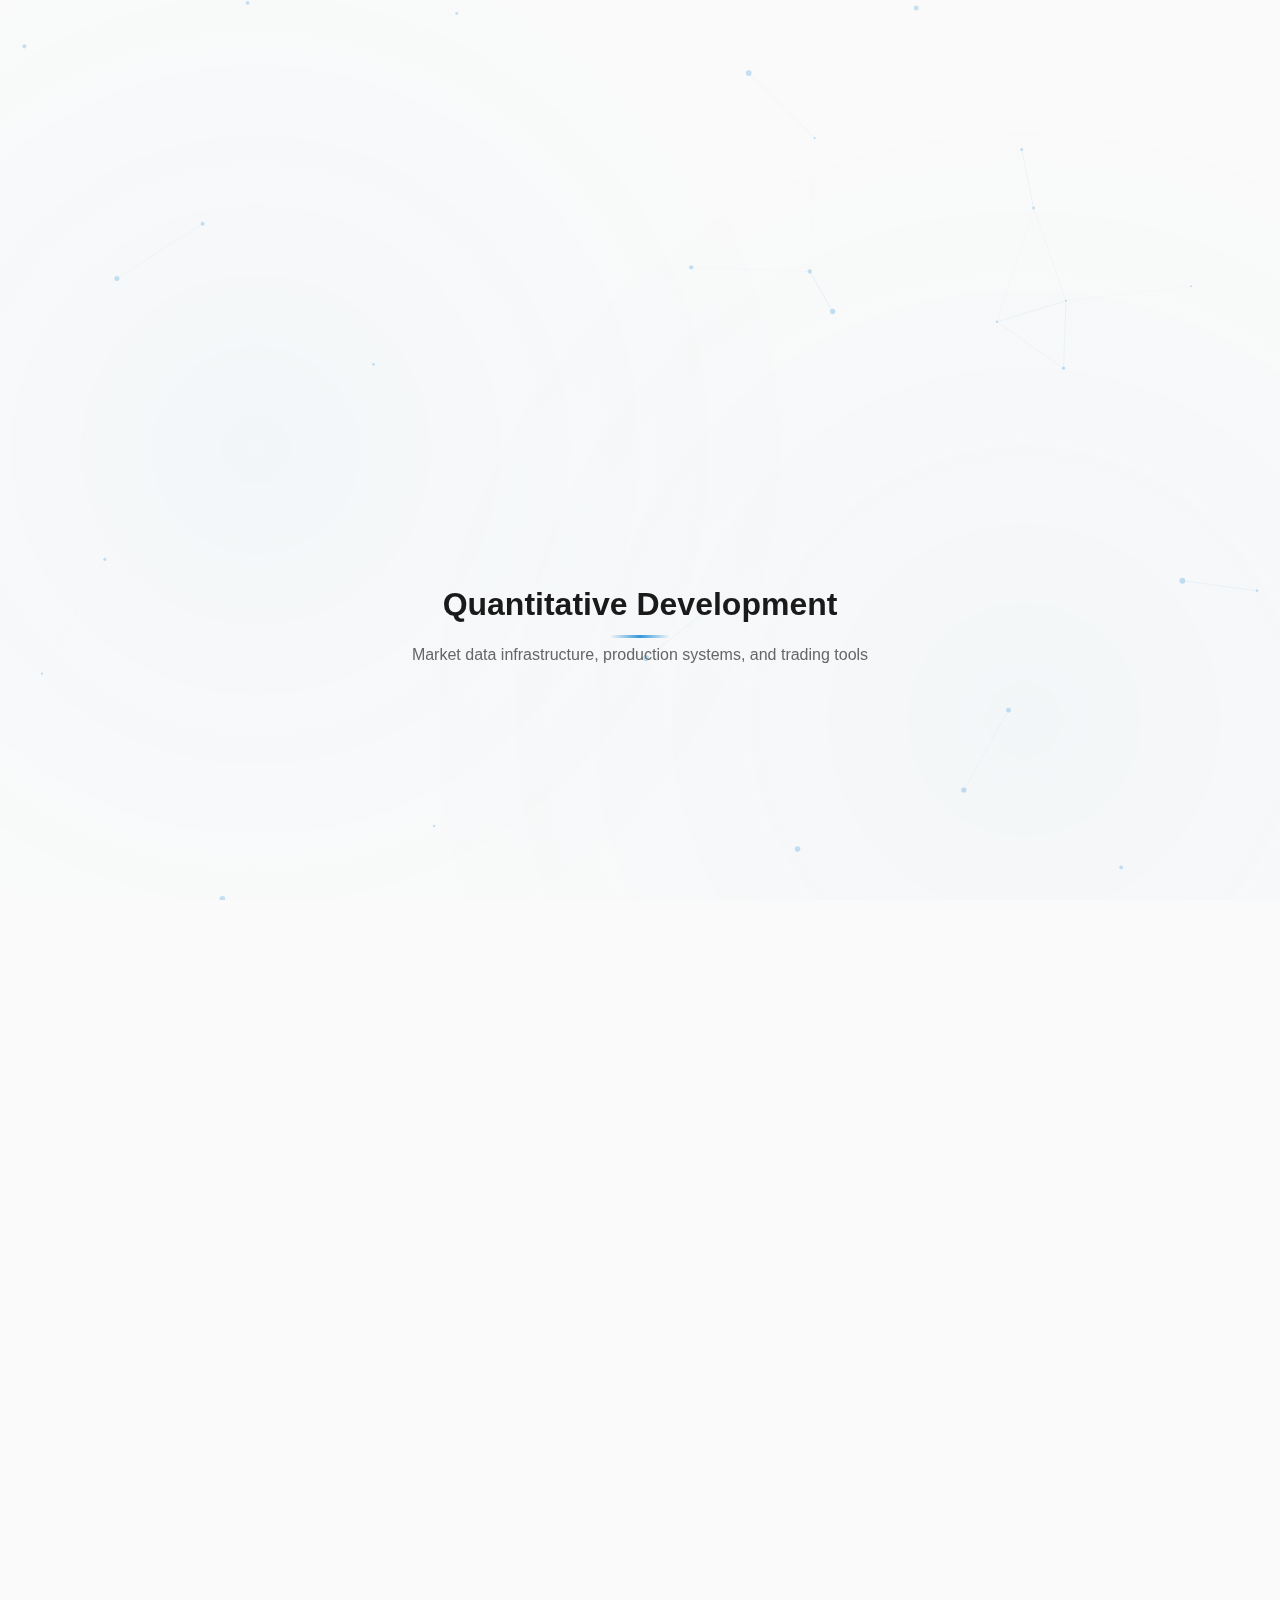
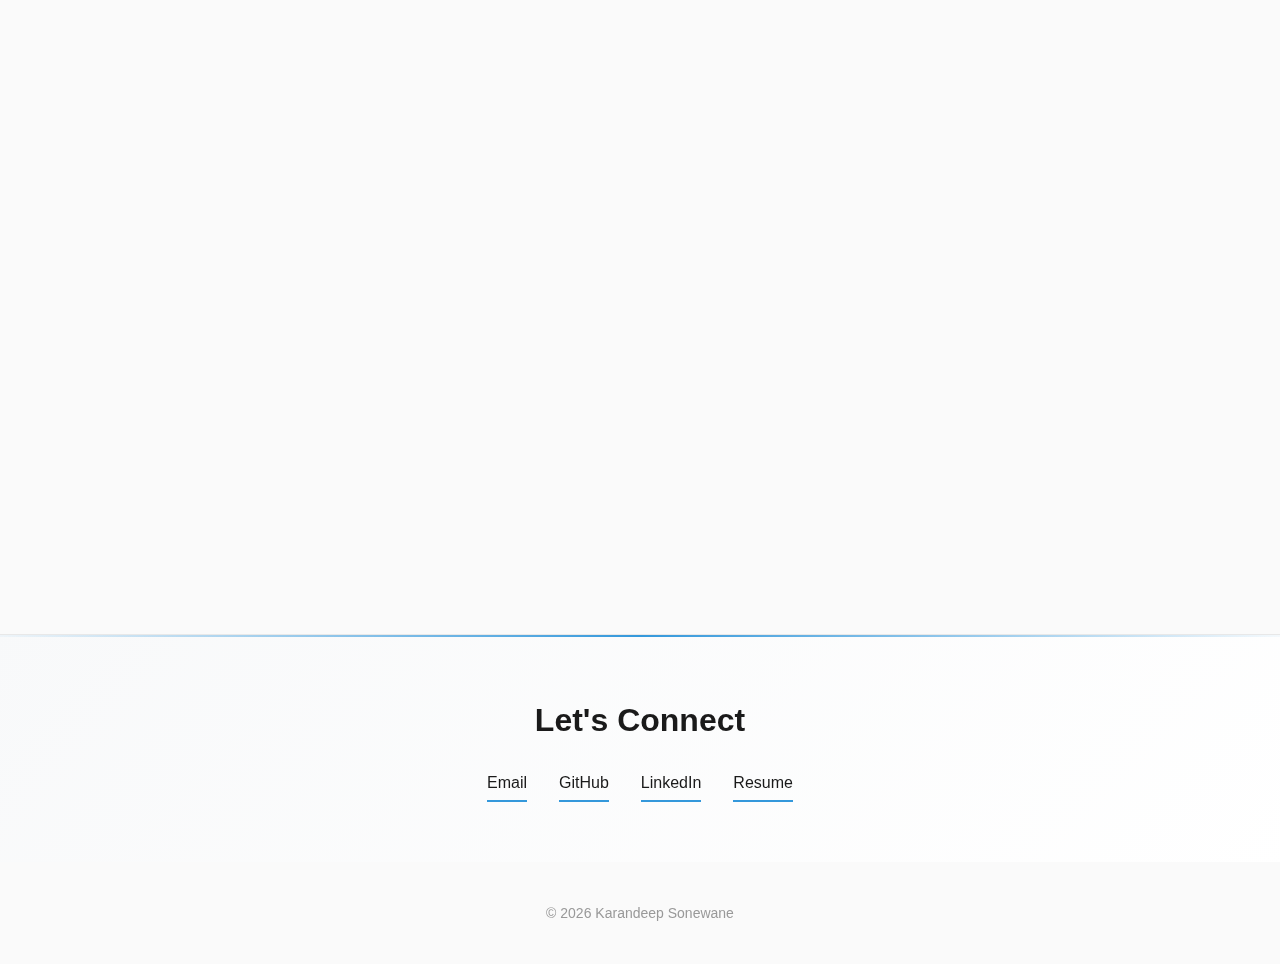
<file: index.html>
<!doctype html>
<html lang="en">
  <head>
    <meta charset="UTF-8" />
    <meta name="viewport" content="width=device-width, initial-scale=1" />

    <title>Karandeep Sonewane — Quantitative Portfolio</title>
    <meta
      name="description"
      content="Quantitative developer and researcher specializing in data engineering, production systems, and quantitative research."
    />

    <link rel="stylesheet" href="styles.css" />
    <script src="script.js" defer></script>
  </head>

  <body>
    <!-- Animated Background -->
    <canvas class="background-canvas" id="bgCanvas" aria-hidden="true"></canvas>
    <div class="background-overlay" aria-hidden="true"></div>

    <div class="content-wrapper">
      <div class="container">
        <header>
          <h1>Karandeep Sonewane</h1>
          <p class="subtitle">Quantitative Developer & Researcher</p>
          <div class="header-links">
            <a href="#development">Development</a>
            <a href="#research">Research</a>
            <a href="#contact">Contact</a>
            <a href="https://github.com/karandeeps18" target="_blank" rel="noreferrer">GitHub</a>
            <a href="assets/resume.pdf" target="_blank" rel="noreferrer">Resume</a>
          </div>
        </header>

        <section class="about">
          <p>
            I build production systems for quantitative finance—from real-time market data pipelines to options pricing
            models and systematic trading strategies.
          </p>
          <p>
            My work spans two tracks: <strong>quantitative development</strong> (data infrastructure, production systems,
            and trading tools) and <strong>quantitative research</strong> (machine learning models and systematic
            strategies).
          </p>
        </section>

        <!-- DEVELOPMENT -->
        <section id="development" class="reveal">
          <h2 class="section-title">Quantitative Development</h2>
          <p class="section-description">Market data infrastructure, production systems, and trading tools</p>

          <div class="projects-grid">
            <div class="project-card">
              <h3 class="project-title">Qsentia Market Data Pipeline</h3>
              <p class="project-description">
                Real-time market data ingestion from Polygon.io with systematic storage, normalization, and query
                optimization for tick-level analysis.
              </p>
              <div class="project-tags">
                <span class="tag">Python</span>
                <span class="tag">PostgreSQL</span>
                <span class="tag">Polygon API</span>
              </div>
            </div>

            <div class="project-card">
              <h3 class="project-title">Alpaca Trading Pipeline</h3>
              <p class="project-description">
                Production data pipeline for Alpaca API with automated data collection, validation, and storage for
                backtesting and live trading.
              </p>
              <div class="project-tags">
                <span class="tag">Python</span>
                <span class="tag">REST API</span>
                <span class="tag">Data Validation</span>
              </div>
            </div>

            <div class="project-card">
              <h3 class="project-title">Options Pricing Library (C++)</h3>
              <p class="project-description">
                High-performance quantitative finance library implementing Black-Scholes, Greeks calculation, and
                volatility surface modeling.
              </p>
              <div class="project-tags">
                <span class="tag">C++</span>
                <span class="tag">QuantLib</span>
                <span class="tag">Derivatives</span>
              </div>
            </div>

            <div class="project-card">
              <h3 class="project-title">Reference Data System</h3>
              <p class="project-description">
                Centralized reference data management for securities, corporate actions, and market calendars with
                automated updates.
              </p>
              <div class="project-tags">
                <span class="tag">Python</span>
                <span class="tag">SQL</span>
                <span class="tag">ETL</span>
              </div>
            </div>

            <div class="project-card">
              <h3 class="project-title">Production Data Infrastructure</h3>
              <p class="project-description">
                Scalable data pipeline architecture with API management, error handling, and monitoring for systematic
                trading operations.
              </p>
              <div class="project-tags">
                <span class="tag">Python</span>
                <span class="tag">Docker</span>
                <span class="tag">APIs</span>
              </div>
            </div>

            <div class="project-card">
              <h3 class="project-title">Execution Management System</h3>
              <p class="project-description">
                Order routing and execution system with real-time monitoring, risk checks, and connection management to
                multiple brokers.
              </p>
              <div class="project-tags">
                <span class="tag">Python</span>
                <span class="tag">FIX Protocol</span>
                <span class="tag">Real-time</span>
              </div>
            </div>
          </div>
        </section>

        <!-- RESEARCH -->
        <section id="research" class="reveal">
          <h2 class="section-title">Research</h2>
          <p class="section-description">Quantitative strategies, machine learning models, and systematic trading research</p>

          <div class="projects-grid">
            <div class="project-card">
              <h3 class="project-title">Neural Network Options Pricing</h3>
              <p class="project-description">
                Deep learning approach to options pricing using feedforward networks, comparing performance against
                Black-Scholes with market data.
              </p>
              <div class="project-tags">
                <span class="tag">PyTorch</span>
                <span class="tag">Options</span>
                <span class="tag">Deep Learning</span>
              </div>
            </div>

            <div class="project-card">
              <h3 class="project-title">ML-Based Pairs Trading</h3>
              <p class="project-description">
                Machine learning framework for pairs trading with cointegration testing, spread modeling, signal
                generation, and risk management.
              </p>
              <div class="project-tags">
                <span class="tag">Python</span>
                <span class="tag">Scikit-learn</span>
                <span class="tag">Statistical Arbitrage</span>
              </div>
            </div>

            <div class="project-card">
              <h3 class="project-title">SQA Alphathon Multi-Model</h3>
              <p class="project-description">
                Competition entry featuring ensemble approach combining multiple alpha signals with portfolio
                optimization and risk constraints.
              </p>
              <div class="project-tags">
                <span class="tag">Python</span>
                <span class="tag">Factor Models</span>
                <span class="tag">Portfolio Optimization</span>
              </div>
            </div>
          </div>
        </section>
      </div>

      <!-- CONTACT -->
      <section id="contact" class="contact">
        <div class="container">
          <h2>Let's Connect</h2>
          <div class="contact-links">
            <a href="mailto:karandeep@karandeepson.com" class="contact-link">Email</a>
            <a href="https://github.com/karandeeps18" class="contact-link" target="_blank" rel="noreferrer">GitHub</a>
            <a href="https://www.linkedin.com/in/yourprofile" class="contact-link" target="_blank" rel="noreferrer">LinkedIn</a>
            <a href="assets/resume.pdf" class="contact-link" target="_blank" rel="noreferrer">Resume</a>
          </div>
        </div>
      </section>

      <footer>
        <div class="container">
          <p>© <span id="year"></span> Karandeep Sonewane</p>
        </div>
      </footer>
    </div>
  </body>
</html>
</file>
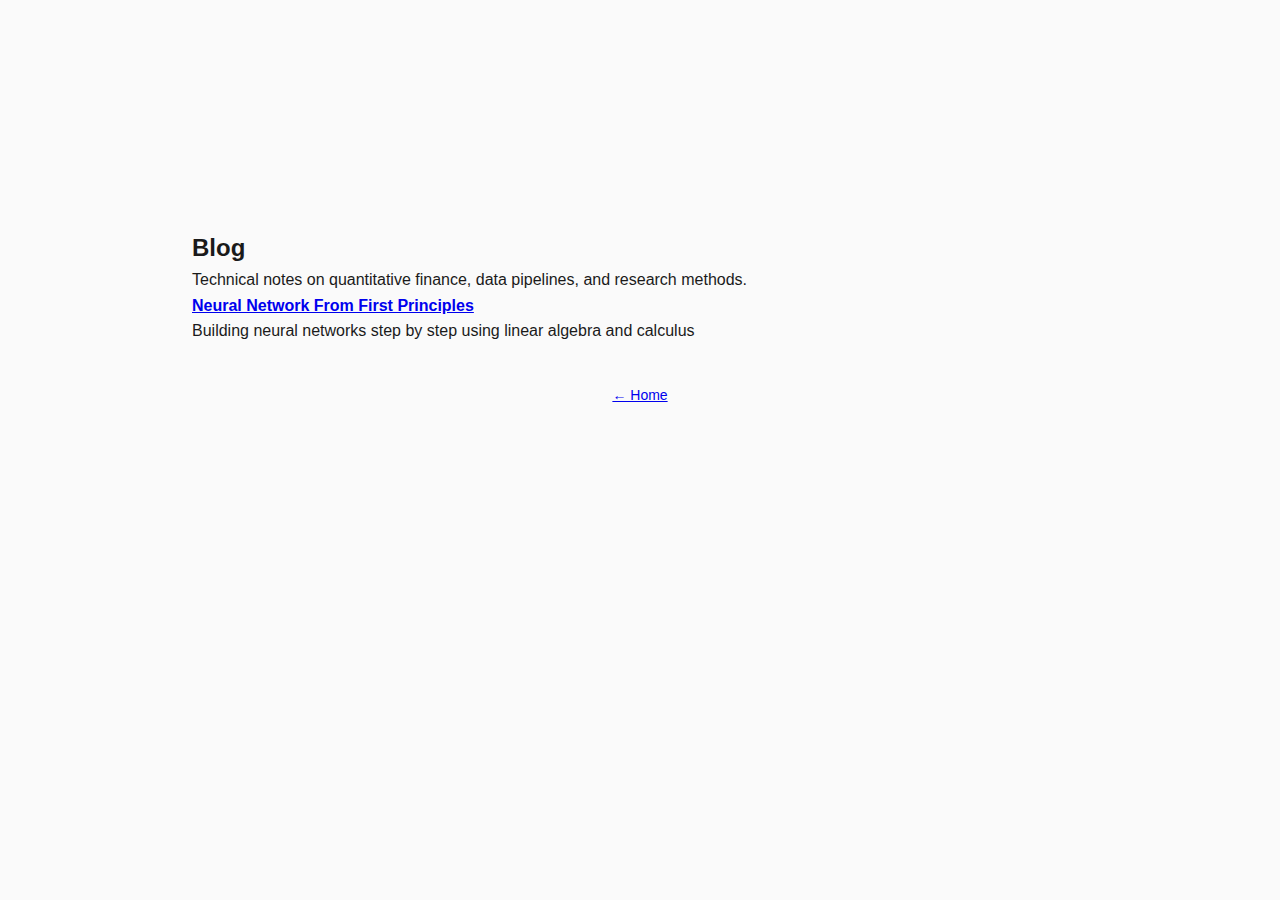
<file: blog.html>
<!doctype html>
<html lang="en">
<head>
  <meta charset="UTF-8" />
  <meta name="viewport" content="width=device-width, initial-scale=1" />
  <title>Blog — Karandeep Sonewane</title>
  <link rel="stylesheet" href="styles.css" />
</head>
<body>
  <div class="container">
    <header>
      <h1><a href="index.html">Karandeep Sonewane</a></h1>
    </header>

    <main>
      <h2>Blog</h2>

      <p class="intro">Technical notes on quantitative finance, data pipelines, and research methods.</p>

      <!-- Blog posts will be added here -->
      <article>
        <h4>
          <a href="blog/neural-net-notes.html" class="project-link">
            Neural Network From First Principles
          </a>
        </h4>
        <p>Building neural networks step by step using linear algebra and calculus</p>
      </article>
    <footer>
      <a href="index.html">← Home</a>
    </footer>
  </div>
</body>
</html>
</file>
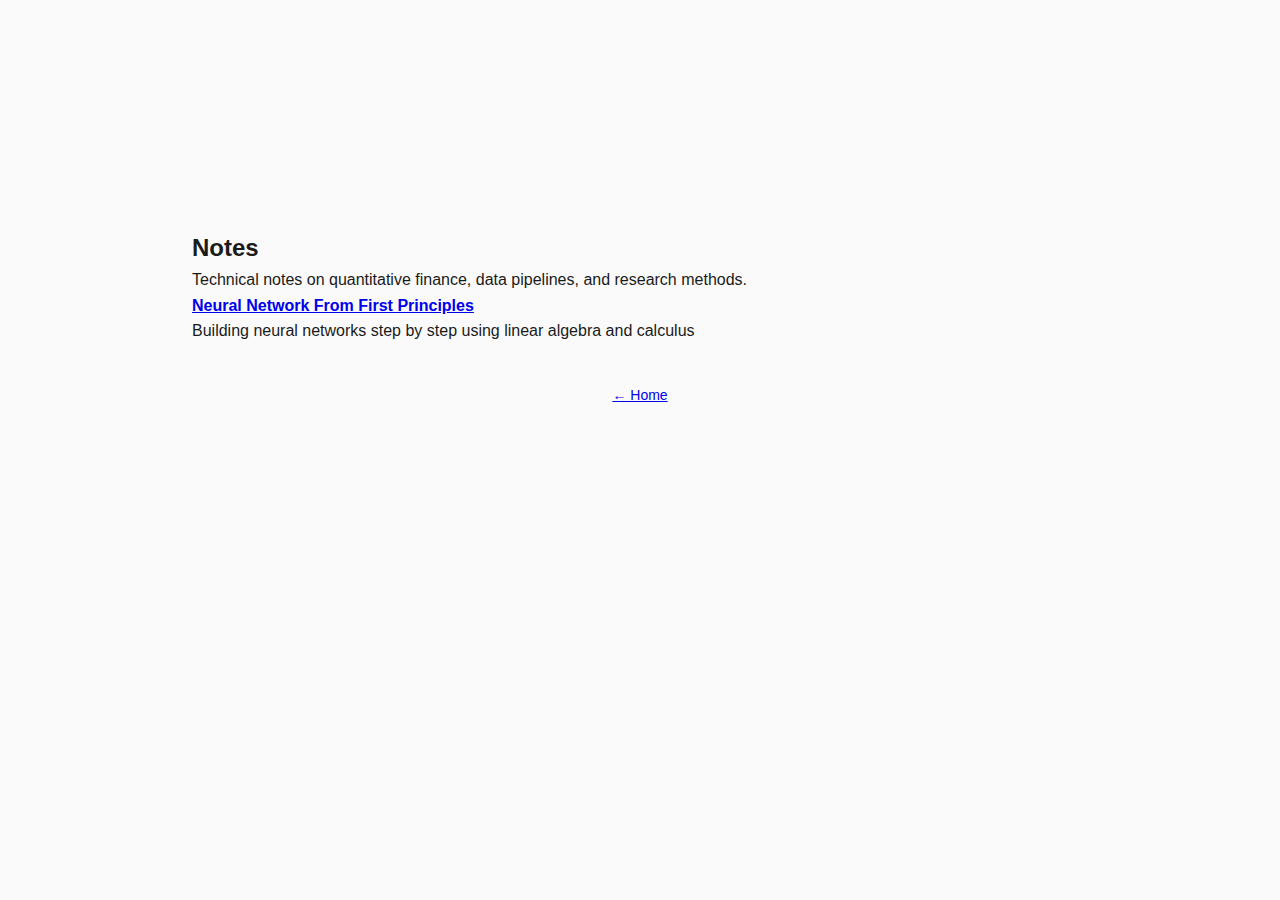
<file: notes.html>
<!doctype html>
<html lang="en">
<head>
  <!-- Google tag (gtag.js) -->
  <script async src="https://www.googletagmanager.com/gtag/js?id=G-G4Y2GX7RYZ"></script>
  <script>
    window.dataLayer = window.dataLayer || [];
    function gtag(){dataLayer.push(arguments);}
    gtag('js', new Date());
    gtag('config', 'G-G4Y2GX7RYZ');
  </script>
  <meta charset="UTF-8" />
  <meta name="viewport" content="width=device-width, initial-scale=1" />
  <title>Notes — Karandeep Sonewane</title>
  <link rel="stylesheet" href="styles.css" />
</head>
<body>
  <div class="container">
    <header>
      <h1><a href="index.html">Karandeep Sonewane</a></h1>
    </header>

    <main>
      <h2>Notes</h2>

      <p class="intro">Technical notes on quantitative finance, data pipelines, and research methods.</p>

      <!-- Notes posts will be added here -->
      <article>
        <h4>
          <a href="notes/neural-net-notes.html" class="project-link">
            Neural Network From First Principles
          </a>
        </h4>
        <p>Building neural networks step by step using linear algebra and calculus</p>
      </article>
    <footer>
      <a href="index.html">← Home</a>
    </footer>
  </div>
</body>
</html>
</file>
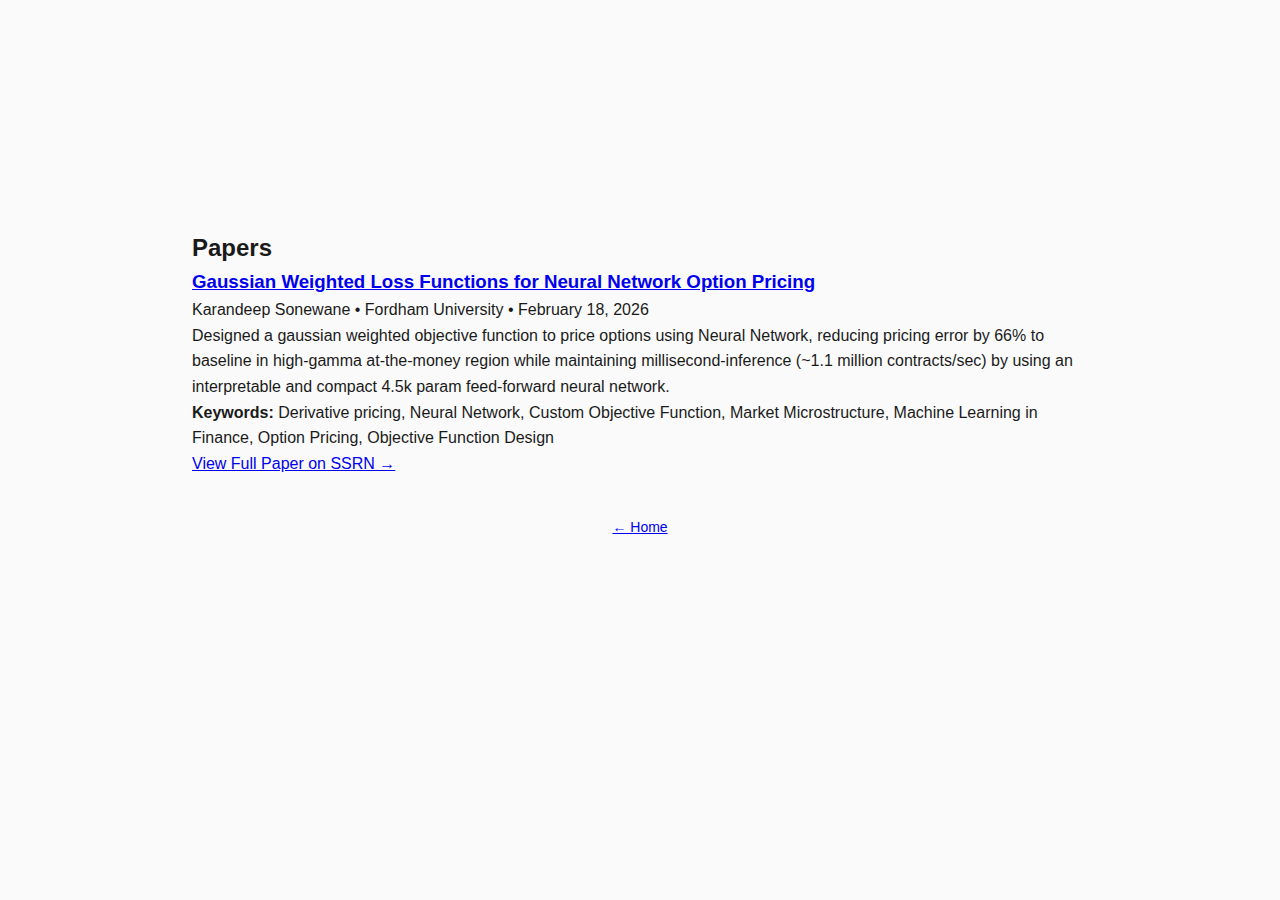
<file: papers.html>
<!doctype html>
<html lang="en">
<head>
  <meta charset="UTF-8" />
  <meta name="viewport" content="width=device-width, initial-scale=1" />
  <title>Papers — Karandeep Sonewane</title>
  <link rel="stylesheet" href="styles.css" />
</head>
<body>
  <div class="container">
    <header>
      <h1><a href="index.html">Karandeep Sonewane</a></h1>
    </header>

    <main>
      <h2>Papers</h2>

      <p class="intro"></p>

      <article>
        <h3>
          <a href="https://papers.ssrn.com/sol3/papers.cfm?abstract_id=6264378" target="_blank" rel="noopener">
            Gaussian Weighted Loss Functions for Neural Network Option Pricing
          </a>
        </h3>
        <p class="meta">
          Karandeep Sonewane • Fordham University • February 18, 2026
        </p>

        <p>
         Designed a gaussian weighted objective function to price options using Neural Network, reducing pricing error by 66% to baseline in high-gamma at-the-money 
         region while maintaining millisecond-inference  (~1.1 million contracts/sec) by using an interpretable and compact 4.5k param feed-forward neural network.
        </p>

        <p class="keywords">
          <strong>Keywords:</strong> 
          Derivative pricing, Neural Network, Custom Objective Function, Market Microstructure, 
          Machine Learning in Finance, Option Pricing, Objective Function Design
        </p>

        <a href="https://papers.ssrn.com/sol3/papers.cfm?abstract_id=6264378" 
           class="button" 
           target="_blank" 
           rel="noopener">
          View Full Paper on SSRN →
        </a>
      </article>

      <!-- Add more papers here in the same format -->

    </main>

    <footer>
      <a href="index.html">← Home</a>
    </footer>
  </div>
</body>
</html>
</file>
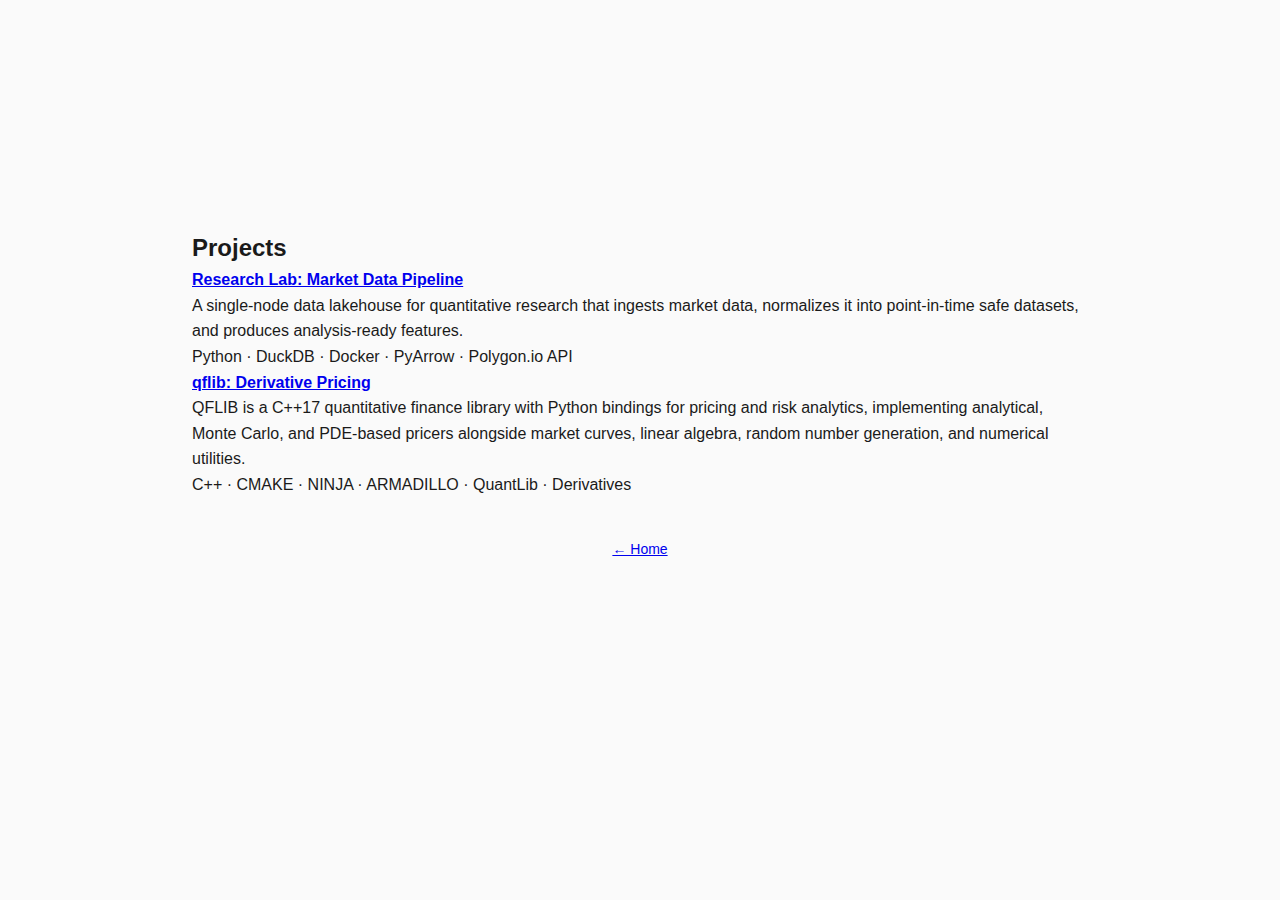
<file: projects.html>
<!doctype html>
<html lang="en">
<head>
  <!-- Google tag (gtag.js) -->
  <script async src="https://www.googletagmanager.com/gtag/js?id=G-G4Y2GX7RYZ"></script>
  <script>
    window.dataLayer = window.dataLayer || [];
    function gtag(){dataLayer.push(arguments);}
    gtag('js', new Date());
    gtag('config', 'G-G4Y2GX7RYZ');
  </script>
  <meta charset="UTF-8" />
  <meta name="viewport" content="width=device-width, initial-scale=1" />
  <title>Projects — Karandeep Sonewane</title>
  <link rel="stylesheet" href="styles.css" />
</head>
<body>
  <div class="container">
    <header>
      <h1><a href="index.html">Karandeep Sonewane</a></h1>
    </header>

    <main>
      <h2>Projects</h2>
        
      <article>
        <h4>
          <a href="https://github.com/karandeeps18/reserach-lab"
            target="_blank"
            class="project-link">
            Research Lab: Market Data Pipeline
          </a>
        </h4>

        <p>
        A single-node data lakehouse for quantitative research that ingests market data,
        normalizes it into point-in-time safe datasets, and produces analysis-ready features.
        </p>

        <p class="tags">Python · DuckDB · Docker · PyArrow · Polygon.io API </p>
      </article>

      <article>
        <h4>
          <a href="https://github.com/karandeeps18/qflib-0.10.0-Karandeep-Sonewane"
            target="_blank"
            class="project-link">
            qflib: Derivative Pricing 
          </a>
        </h4>

        <p>
        QFLIB is a C++17 quantitative finance library with Python bindings for pricing and risk analytics, implementing analytical, Monte Carlo, and PDE-based pricers alongside market curves, linear algebra, random number generation, and numerical utilities.
        </p>

        <p class="tags">C++ · CMAKE · NINJA · ARMADILLO · QuantLib · Derivatives  </p>
      </article>

    <footer>
      <a href="index.html">← Home</a>
    </footer>
  </div>
</body>
</html>
</file>
<file: styles.css>
* {
  margin: 0;
  padding: 0;
  box-sizing: border-box;
}

body {
  font-family: -apple-system, BlinkMacSystemFont, "Segoe UI", "Roboto", "Helvetica", "Arial", sans-serif;
  background: #fafafa;
  color: #1a1a1a;
  line-height: 1.6;
  -webkit-font-smoothing: antialiased;
  position: relative;
  overflow-x: hidden;
}

/* Animated Background */
.background-canvas {
  position: fixed;
  top: 0;
  left: 0;
  width: 100%;
  height: 100%;
  z-index: 0;
  opacity: 0.9;
}

.background-overlay {
  position: fixed;
  top: 0;
  left: 0;
  width: 100%;
  height: 100%;
  background:
    radial-gradient(circle at 20% 50%, rgba(52, 152, 219, 0.03) 0%, transparent 50%),
    radial-gradient(circle at 80% 80%, rgba(46, 134, 193, 0.03) 0%, transparent 50%);
  z-index: 0;
  pointer-events: none;
}

.content-wrapper {
  position: relative;
  z-index: 1;
}

.container {
  max-width: 960px;
  margin: 0 auto;
  padding: 0 32px;
}

/* Header */
header {
  padding: 80px 0 60px;
  text-align: center;
  opacity: 0;
  animation: fadeInDown 0.8s ease forwards;
}

@keyframes fadeInDown {
  from { opacity: 0; transform: translateY(-20px); }
  to { opacity: 1; transform: translateY(0); }
}

h1 {
  font-size: 48px;
  font-weight: 600;
  margin-bottom: 12px;
  letter-spacing: -1px;
  background: linear-gradient(135deg, #1a1a1a 0%, #2c5282 100%);
  -webkit-background-clip: text;
  -webkit-text-fill-color: transparent;
  background-clip: text;
}

.subtitle {
  font-size: 20px;
  color: #666;
  margin-bottom: 32px;
}

.header-links {
  display: flex;
  gap: 24px;
  justify-content: center;
  align-items: center;
}

.header-links a {
  color: #1a1a1a;
  text-decoration: none;
  font-size: 15px;
  padding-bottom: 2px;
  border-bottom: 2px solid transparent;
  transition: all 0.3s ease;
  position: relative;
}

.header-links a:hover {
  color: #3498db;
  border-bottom-color: #3498db;
}

/* About Section */
.about {
  max-width: 700px;
  margin: 0 auto 80px;
  text-align: center;
  opacity: 0;
  animation: fadeIn 0.8s ease 0.2s forwards;
}

@keyframes fadeIn {
  from { opacity: 0; transform: translateY(10px); }
  to { opacity: 1; transform: translateY(0); }
}

.about p {
  font-size: 18px;
  color: #4a4a4a;
  line-height: 1.8;
  margin-bottom: 16px;
}

/* Section */
section {
  margin-bottom: 80px;
}

.section-title {
  font-size: 32px;
  font-weight: 600;
  margin-bottom: 12px;
  text-align: center;
  position: relative;
  display: inline-block;
  width: 100%;
}

.section-title::after {
  content: "";
  position: absolute;
  bottom: -8px;
  left: 50%;
  transform: translateX(-50%);
  width: 60px;
  height: 3px;
  background: linear-gradient(90deg, transparent, #3498db, transparent);
}

.section-description {
  text-align: center;
  font-size: 16px;
  color: #666;
  margin-bottom: 48px;
  max-width: 600px;
  margin-left: auto;
  margin-right: auto;
}

/* Projects Grid */
.projects-grid {
  display: grid;
  grid-template-columns: repeat(auto-fit, minmax(280px, 1fr));
  gap: 32px;
  margin-bottom: 24px;
}

.project-card {
  background: #ffffff;
  border: 1px solid #e8e8e8;
  border-radius: 12px;
  padding: 32px;
  transition: all 0.4s cubic-bezier(0.4, 0, 0.2, 1);
  text-decoration: none;
  color: inherit;
  display: block;
  box-shadow: 0 2px 8px rgba(0, 0, 0, 0.04);
  position: relative;
  overflow: hidden;
  opacity: 0;
  animation: fadeInUp 0.6s ease forwards;
}

.project-card::before {
  content: "";
  position: absolute;
  top: 0;
  left: 0;
  width: 100%;
  height: 3px;
  background: linear-gradient(90deg, #3498db, #2980b9);
  transform: scaleX(0);
  transform-origin: left;
  transition: transform 0.4s ease;
}

.project-card:hover::before {
  transform: scaleX(1);
}

@keyframes fadeInUp {
  from { opacity: 0; transform: translateY(20px); }
  to { opacity: 1; transform: translateY(0); }
}

.project-card:nth-child(1) { animation-delay: 0.1s; }
.project-card:nth-child(2) { animation-delay: 0.2s; }
.project-card:nth-child(3) { animation-delay: 0.3s; }
.project-card:nth-child(4) { animation-delay: 0.4s; }
.project-card:nth-child(5) { animation-delay: 0.5s; }
.project-card:nth-child(6) { animation-delay: 0.6s; }

.project-card:hover {
  box-shadow: 0 12px 32px rgba(52, 152, 219, 0.15);
  transform: translateY(-6px);
  border-color: #3498db;
}

.project-title {
  font-size: 20px;
  font-weight: 600;
  margin-bottom: 12px;
  color: #1a1a1a;
  transition: color 0.3s ease;
}

.project-card:hover .project-title {
  color: #3498db;
}

.project-description {
  font-size: 15px;
  color: #666;
  line-height: 1.6;
  margin-bottom: 16px;
}

.project-tags {
  display: flex;
  gap: 8px;
  flex-wrap: wrap;
}

.tag {
  font-size: 12px;
  padding: 4px 10px;
  background: #f5f5f5;
  border-radius: 4px;
  color: #666;
  font-weight: 500;
  transition: all 0.3s ease;
}

.project-card:hover .tag {
  background: #e3f2fd;
  color: #2980b9;
}

/* Contact Section */
.contact {
  text-align: center;
  padding: 60px 0;
  background: linear-gradient(135deg, #f8f9fa 0%, #ffffff 100%);
  margin: 80px -32px 0;
  padding-left: 32px;
  padding-right: 32px;
  border-top: 1px solid #e8e8e8;
  position: relative;
  overflow: hidden;
}

.contact::before {
  content: "";
  position: absolute;
  top: 0;
  left: 0;
  width: 100%;
  height: 2px;
  background: linear-gradient(90deg, transparent, #3498db, transparent);
}

.contact h2 {
  font-size: 32px;
  font-weight: 600;
  margin-bottom: 24px;
}

.contact-links {
  display: flex;
  gap: 32px;
  justify-content: center;
  flex-wrap: wrap;
}

.contact-link {
  font-size: 16px;
  color: #1a1a1a;
  text-decoration: none;
  padding-bottom: 4px;
  border-bottom: 2px solid #3498db;
  transition: all 0.3s ease;
  position: relative;
}

.contact-link:hover {
  color: #3498db;
  transform: translateY(-2px);
}

/* Footer */
footer {
  text-align: center;
  padding: 40px 0;
  color: #999;
  font-size: 14px;
}

/* Responsive */
@media (max-width: 768px) {
  h1 { font-size: 36px; }
  .subtitle { font-size: 18px; }
  .header-links { flex-wrap: wrap; gap: 16px; }
  .about p { font-size: 16px; }
  .section-title { font-size: 28px; }
  .projects-grid { grid-template-columns: 1fr; gap: 24px; }
  .contact-links { flex-direction: column; gap: 16px; }
}

/* Scroll reveal */
.reveal {
  opacity: 0;
  transform: translateY(20px);
  transition: all 0.6s ease;
}

.reveal.active {
  opacity: 1;
  transform: translateY(0);
}
</file>
